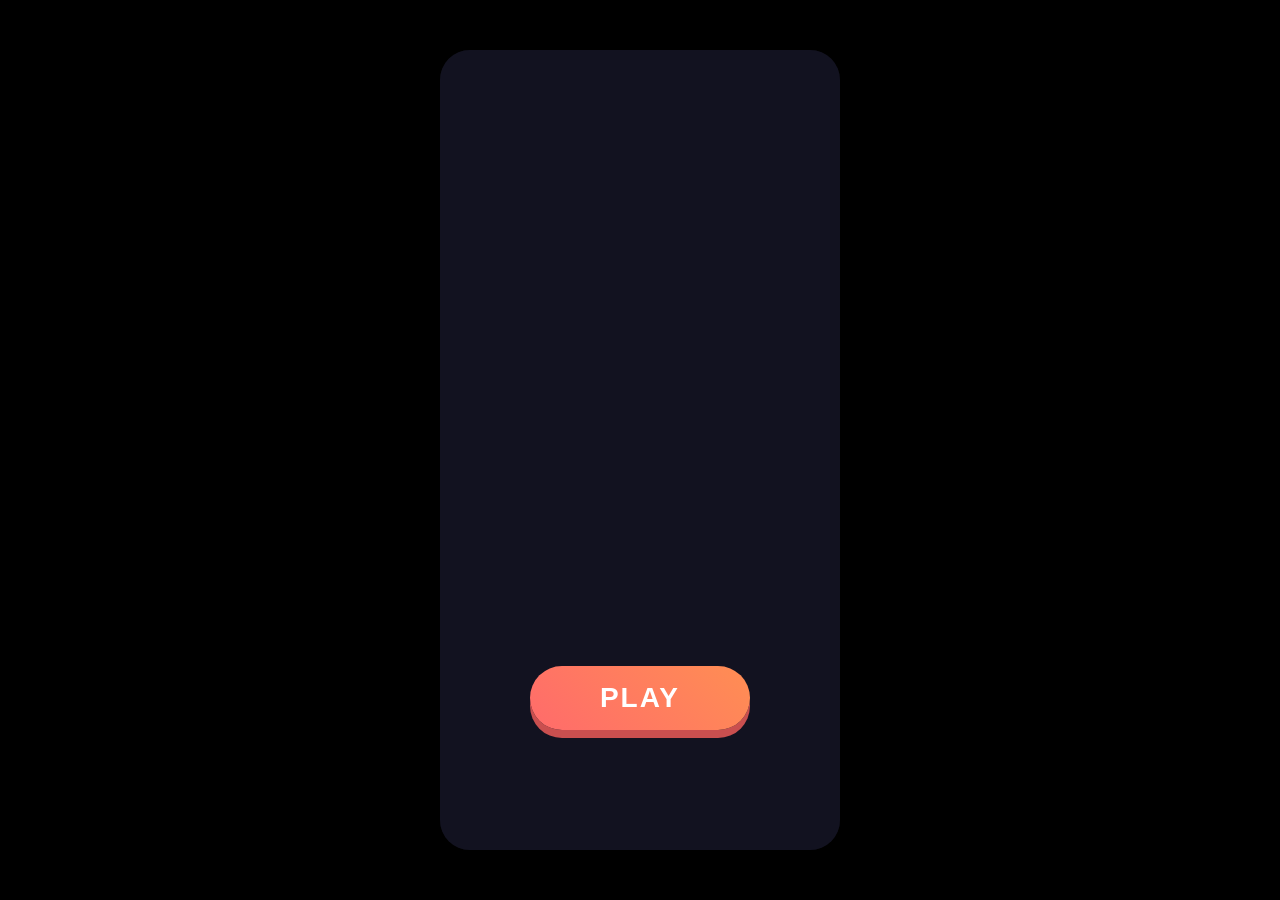
<file: index.html>
<!DOCTYPE html>
<html lang="tr">
<head>
    <meta charset="UTF-8">
    <meta name="viewport" content="width=device-width, initial-scale=1.0, maximum-scale=1.0, user-scalable=no">
    <title>Fruit Combine</title>
    <style>
        * {
            margin: 0;
            padding: 0;
            box-sizing: border-box;
        }
        
        body {
            background: #000;
            display: flex;
            justify-content: center;
            align-items: center;
            min-height: 100vh;
            font-family: 'Segoe UI', sans-serif;
        }
        
        .game-screen {
            width: 100%;
            max-width: 400px;
            height: 100vh;
            max-height: 800px;
            background: #1a1a2e;
            border-radius: 30px;
            position: relative;
            overflow: hidden;
            box-shadow: 0 20px 40px rgba(0,0,0,0.5);
            display: flex;
            flex-direction: column;
        }
        
        .background-image {
            position: absolute;
            top: 0;
            left: 0;
            width: 100%;
            height: 100%;
            background-image: url('https://i.postimg.cc/T2Whx8cb/Fruit-Conbine.png');
            background-size: cover;
            background-position: center;
            background-repeat: no-repeat;
            z-index: 0;
        }
        
        .overlay {
            position: absolute;
            top: 0;
            left: 0;
            width: 100%;
            height: 100%;
            background: rgba(0,0,0,0.3);
            z-index: 1;
        }
        
        .content {
            position: relative;
            width: 100%;
            height: 100%;
            display: flex;
            flex-direction: column;
            justify-content: flex-end;
            align-items: center;
            padding-bottom: 120px;
            z-index: 2;
        }
        
        .play-btn {
            padding: 16px 50px;
            font-size: 28px;
            font-weight: bold;
            background: linear-gradient(45deg, #FF6B6B, #FF8E53);
            color: white;
            border: none;
            border-radius: 50px;
            box-shadow: 0 8px 0 #C94F4F;
            cursor: pointer;
            text-transform: uppercase;
            letter-spacing: 2px;
            width: 220px;
            transition: all 0.1s;
            z-index: 10;
            display: flex;
            align-items: center;
            justify-content: center;
            gap: 10px;
        }
        
        .play-btn:active {
            transform: translateY(5px);
            box-shadow: 0 3px 0 #C94F4F;
        }
        
        [dir="rtl"] .play-btn {
            letter-spacing: 0;
        }
    </style>
</head>
<body>
    <div class="game-screen">
        <div class="background-image"></div>
        <div class="overlay"></div>
        <div class="content">
            <button class="play-btn" onclick="startGame()" id="playButton"><span id="playBtnText">OYNA</span></button>
        </div>
    </div>
    
    <script src="js/translations.js"></script>
    <script>
        // Buton metnini güncelleme fonksiyonu
        function updateButtonText() {
            var btnSpan = document.getElementById('playBtnText');
            if (btnSpan) {
                // translations.js yüklendiyse ve t fonksiyonu varsa
                if (typeof t !== 'undefined') {
                    var translatedText = t('play');
                    if (translatedText && translatedText !== 'play') {
                        btnSpan.innerHTML = translatedText;
                        console.log('✅ Buton güncellendi: ' + translatedText);
                        return;
                    }
                }
                // Eğer translations.js yüklenmemişse veya t('play') çalışmazsa
                console.log('⚠️ translations.js yüklenmedi, varsayılan dil kullanılıyor');
            }
        }
        
        // Oyunu başlat
        function startGame() {
            window.location.href = 'game.html';
        }
        
        // RTL ayarı (Arapça için) - translations.js yüklenene kadar bekle
        function applyRTL() {
            if (typeof getSystemLanguage !== 'undefined') {
                var currentLang = localStorage.getItem('language') || getSystemLanguage();
                if (currentLang === 'ar') {
                    document.documentElement.setAttribute('dir', 'rtl');
                } else {
                    document.documentElement.setAttribute('dir', 'ltr');
                }
            } else {
                setTimeout(applyRTL, 50);
            }
        }
        
        // Sayfa yüklendiğinde buton metnini güncelle
        document.addEventListener('DOMContentLoaded', function() {
            // Hemen dene
            updateButtonText();
            // Biraz bekle tekrar dene (translations.js geç yüklenirse)
            setTimeout(updateButtonText, 100);
            setTimeout(updateButtonText, 300);
            setTimeout(updateButtonText, 500);
            // RTL ayarını yap
            applyRTL();
        });
    </script>
</body>  
</html>
</file>
